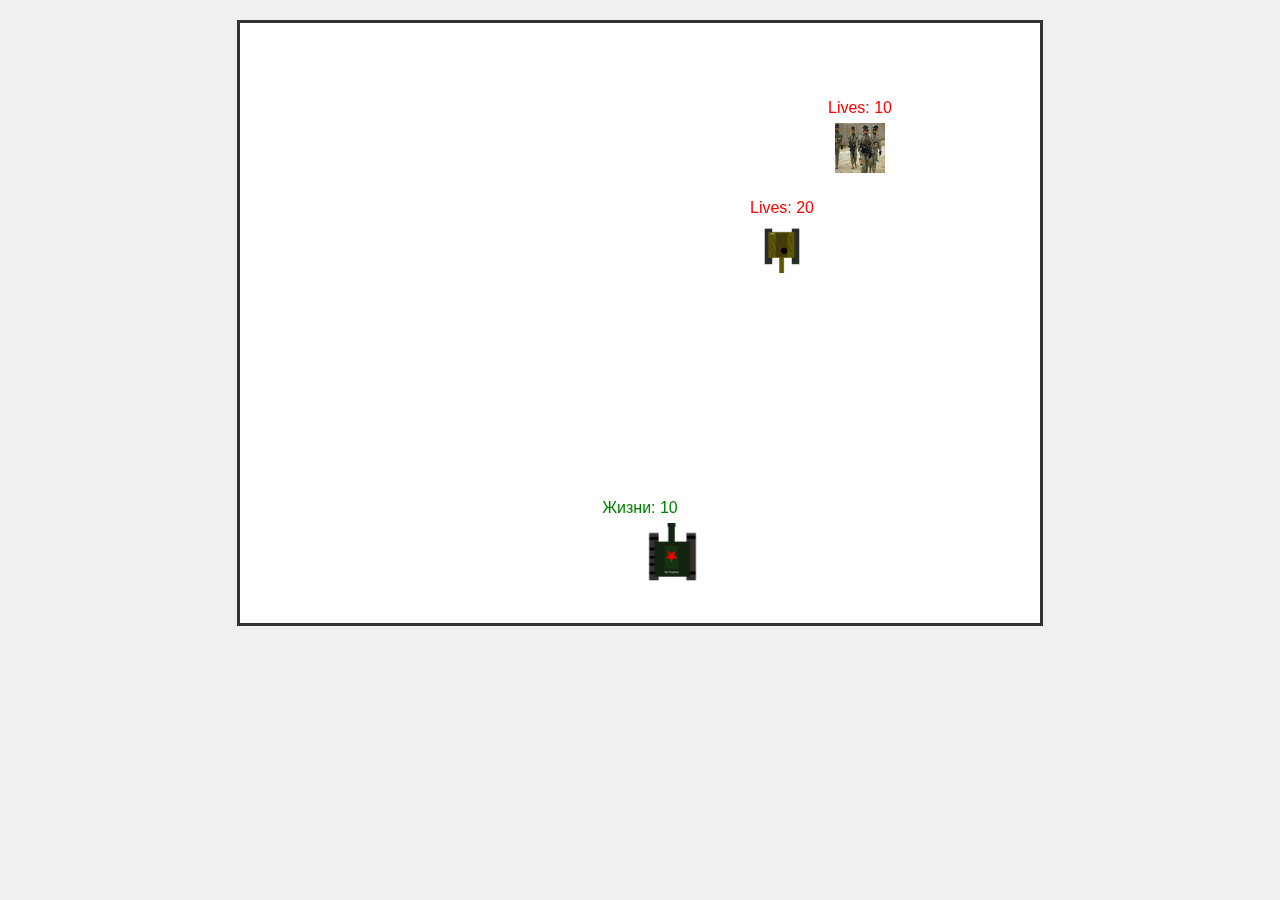
<file: index.html>
<!DOCTYPE html>
<html lang="en">
<head>
    <meta charset="UTF-8">
    <meta name="viewport" content="width=device-width, initial-scale=1.0">
    <title>Canvas Animation</title>
    <link rel="stylesheet" href="style.css">
</head>
<body>
    <canvas id="gameCanvas" width="800" height="600"></canvas>
    <script src="game.js"></script>
</body>
</html>
</file>
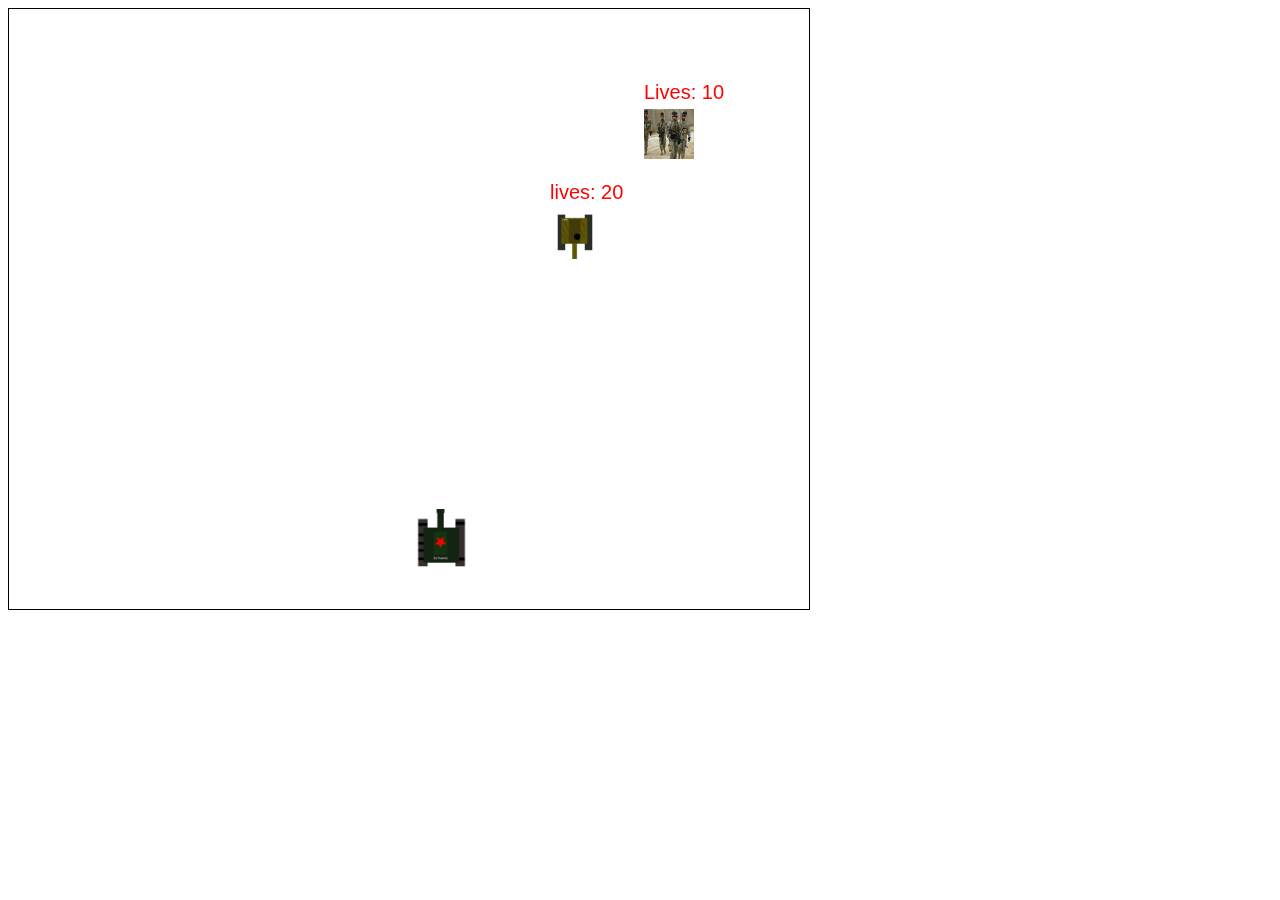
<file: WAAAAR_THUNDEEER.html>
<!DOCTYPE html>
<html lang="en">
<head>
    <meta charset="UTF-8">
    <meta name="viewport" content="width=device-width, initial-scale=1.0">
    <title>Canvas Animation</title>
    <style>
        body{ display: flex;}
        canvas{
            border: 1px solid black;
            
        }
    </style>
</head>
<body>
    <canvas id="gameCanvas" width="800" height="600"></canvas>
    <script>
        const canvas = document.getElementById('gameCanvas');
        const ctx = canvas.getContext('2d');

        let x = 400;
        let y = 500;
        const speed = 5;
        let mx = 0;
        let my = 0;

        const tankImage = new Image();
        tankImage.src = 'IS.png'; // Хороший танк

        const bulletImage = new Image();
        bulletImage.src = 'shaurma.jpg'; // пули

        const bloodImage = new Image();
        bloodImage.src = 'blood.gif'; // смерть

        const explosionImage = new Image();
        explosionImage.src = 'explosion.gif'; // взрыв

        const enemyTankImage = new Image();
        enemyTankImage.src = 'army.jpg'; // враг

        const enemyTankImage2 = new Image();
        enemyTankImage2.src = 'TigerH1.png'; // враг 2

        const tank = {
            width: 65,
            height: 65,
            lives: 10
        };

        const bullets = [];
        let blood = null;
        let explosion = null;

        const enemyTank = {
            x: 400,
            y: 100,
            width: 50,
            height: 50,
            lives: 10,
            alive: true,
            moveSpeed: 5,
            direction: 1 
        };
        const enemyTank2 = {
            x: 400,
            y: 200,
            width: 50,
            height: 50,
            lives: 20,
            alive:true,
            moveSpeed: 3,
            direction: 1
        };

        document.addEventListener('click', (event) => {
            shootBullet(event.clientX, event.clientY);
        });

        function shootBullet(targetX, targetY) {
            const startX = x;
            const startY = y;
            const angle = Math.atan2(targetY - startY, targetX - startX);
            bullets.push({
                x: startX,
                y: startY,
                width: 30,
                height: 30,
                speed: 5,
                dx: Math.cos(angle) * 5,
                dy: Math.sin(angle) * 5
            });
        }

        function updateBullets() {
            bullets.forEach((bullet, index) => {
                bullet.x += bullet.dx;
                bullet.y += bullet.dy;
                if (bullet.x + bullet.width < 0 || bullet.x > canvas.width ||
                    bullet.y + bullet.height < 0 || bullet.y > canvas.height) {
                    bullets.splice(index, 1);
                }
            });
        }

        function drawTank() {
            ctx.drawImage(tankImage, x+=mx, y+=my, tank.width, tank.height);
        }

        function drawBullets() {
            bullets.forEach(bullet => {
                ctx.drawImage(bulletImage, bullet.x, bullet.y, bullet.width, bullet.height);
            });
        }

        function drawEnemyTank() {
            if (enemyTank.alive || enemyTank2.alive) {
                ctx.drawImage(enemyTankImage, enemyTank.x, enemyTank.y, enemyTank.width, enemyTank.height);
                ctx.drawImage(enemyTankImage2 , enemyTank2.x, enemyTank2.y, enemyTank2.width, enemyTank2.height);
            }
        }
        function drawEnemyLives() {
            ctx.font = '20px Arial';
            ctx.fillStyle = 'red';
            ctx.fillText(`Lives: ${enemyTank.lives}`, enemyTank.x, enemyTank.y - 10);
            ctx.fillText(`lives: ${enemyTank2.lives}`, enemyTank2.x, enemyTank2.y - 10);
        }

        function checkBulletCollision() {
            bullets.forEach((bullet, bulletIndex) => {
                if (enemyTank.alive && bullet.x < enemyTank.x + enemyTank.width &&
                    bullet.x + bullet.width > enemyTank.x &&
                    bullet.y < enemyTank.y + enemyTank.height &&
                    bullet.y + bullet.height > enemyTank.y) {
                    // Пуля попала во вражеский танк
                    enemyTank.lives -= 1;
                    bullets.splice(bulletIndex, 1);

                    if (enemyTank.lives <= 0) {
                        enemyTank.alive = false;
                        // Создание крови
                        blood = {
                            x: enemyTank.x + enemyTank.width / 2 - 25,
                            y: enemyTank.y + enemyTank.height / 2 - 25,
                            size: 50,
                            duration: 50
                        };
                    }
                }
            });
            bullets.forEach((bullet, bulletIndex) => {
                if (enemyTank2.alive && bullet.x < enemyTank2.x + enemyTank2.width &&
                    bullet.x + bullet.width > enemyTank2.x &&
                    bullet.y < enemyTank2.y + enemyTank2.height &&
                    bullet.y + bullet.height > enemyTank2.y) {
                    // Пуля попала во вражеский танк
                    enemyTank2.lives -= 1;
                    bullets.splice(bulletIndex, 1);

                    if (enemyTank2.lives <= 0) {
                        enemyTank2.alive = false;
                        // Создание взрыва
                        explosion = {
                            x: enemyTank2.x + enemyTank2.width / 2 - 25,
                            y: enemyTank2.y + enemyTank2.height / 2 - 25,
                            size: 75,
                            duration: 50
                        };
                    }
                }
            });
        }

        function drawBlood() {
            if (blood) {
                ctx.drawImage(bloodImage, blood.x, blood.y, blood.size, blood.size);
                blood.duration -= 1;

                if (blood.duration <= 0) {
                    blood = null;
                }
            }
        }

        function drawEXP(){
            if (explosion){
                ctx.drawImage(explosionImage, explosion.x, explosion.y,);
                explosion.duration -=1;

                if (explosion.duration <= 0) {
                    explosion = null;
                }
            }
        }

        function keyDownHandler(event) {
             const keyName = event.key;
        if (keyName == "w" || keyName == "W" || keyName == 'ц' || keyName == 'Ц'){
            my = -speed;
        }
        if (keyName == "s" || keyName == "S" || keyName == 'ы' || keyName == 'Ы'){
           my = speed;
        }
        if (keyName == "a" || keyName == "A" || keyName == 'ф' || keyName == 'Ф'){
            mx = -speed;
        }
        if (keyName == "d" || keyName == "D" || keyName == 'в' || keyName == 'В'){
            mx = speed;
        }
        }
        function keyUpHandler(event) {
            const keyName = event.key;
            
            if (keyName === "a" || keyName === "A" || keyName === 'ф' || keyName === 'Ф') {
                mx = 0;
            } else if (keyName === "d" || keyName === "D" || keyName === 'в' || keyName === 'В') { // Правое движение
                mx = 0;
            } else if (keyName === "w" || keyName === "W" || keyName === 'ц' || keyName === 'Ц') { 
                my = 0;
            } else if (keyName === "s" || keyName === "S" || keyName === 'ы' || keyName === 'Ы') {
                my = 0;
            }
        }
        document.addEventListener('keydown', keyDownHandler);
        document.addEventListener('keyup', keyUpHandler);
        function update() {
            updateBullets();
            checkBulletCollision();
            enemyTank.x += enemyTank.moveSpeed * enemyTank.direction;
            if ((enemyTank.x >= canvas.width - enemyTank.width && enemyTank.direction === 1) ||
                (enemyTank.x <= 0 && enemyTank.direction === -1)) {
                enemyTank.direction *= -1; 
            }
            enemyTank2.x += enemyTank2.moveSpeed * enemyTank2.direction;
            if ((enemyTank2.x >= canvas.width - enemyTank2.width && enemyTank2.direction === 1) ||
                (enemyTank2.x <= 0 && enemyTank2.direction === -1)) {
                enemyTank2.direction *= -1; 
            }
            ctx.clearRect(0, 0, canvas.width, canvas.height);
            drawTank();
            drawBullets();
            drawEnemyTank();
            if (enemyTank.alive) {
                drawEnemyLives();
            }
            drawBlood();
            drawEXP();
            requestAnimationFrame(update);
        }


        // Запуск игры после загрузки всех изображений
        window.onload = () => {
            update();
        };
    </script>
</body>
</html>
</file>
<file: style.css>
body {
    margin: 0;
    padding: 20px;
    display: flex;
    justify-content: center;
    align-items: center;
    background-color: #f0f0f0;
}

#gameCanvas {
    border: 3px solid #333;
    background-color: #fff;
}
</file>
